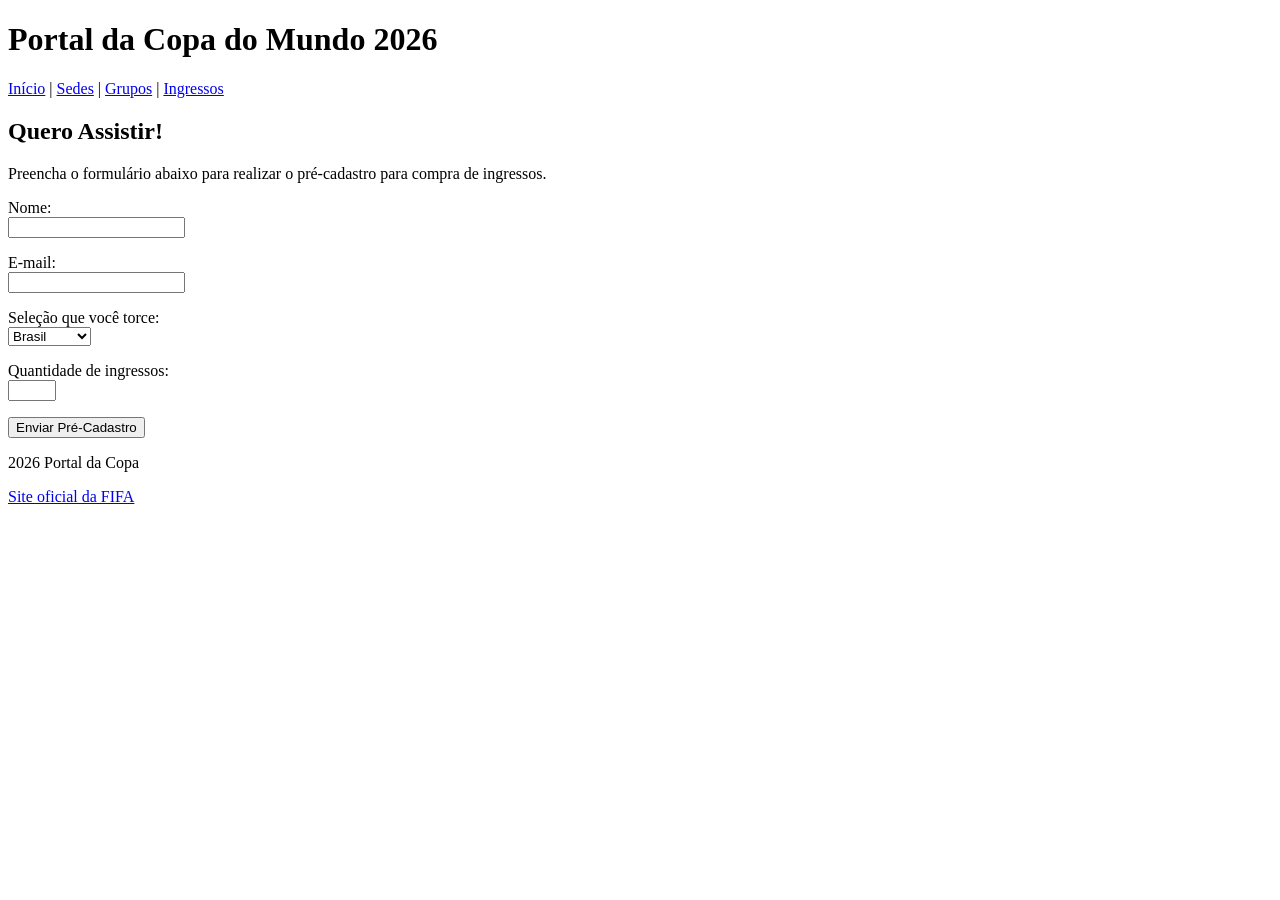
<file: atividade/ingresso.html>
<!DOCTYPE html>
<html lang="en">
<head>
    <meta charset="UTF-8">
    <title>Ingressos - Copa do Mundo 2026</title>
</head>
<body>

<header>
    <h1>Portal da Copa do Mundo 2026</h1>

    <nav>
        <a href="index.html">Início</a> |
        <a href="sedes.html">Sedes</a> |
        <a href="grupos.html">Grupos</a> |
        <a href="ingresso.html">Ingressos</a>
    </nav>
</header>

<main>

<h2>Quero Assistir!</h2>
<p>Preencha o formulário abaixo para realizar o pré-cadastro para compra de ingressos.</p>

<form>

    <p>
        <label for="nome">Nome:</label><br>
        <input type="text" id="nome" name="nome" required>
    </p>

    <p>
        <label for="email">E-mail:</label><br>
        <input type="email" id="email" name="email" required>
    </p>

    <p>
        <label for="selecao">Seleção que você torce:</label><br>
        <select id="selecao" name="selecao">
            <option>Brasil</option>
            <option>Argentina</option>
            <option>França</option>
            <option>Alemanha</option>
            <option>Portugal</option>
        </select>
    </p>

    <p>
        <label for="quantidade">Quantidade de ingressos:</label><br>
        <input type="number" id="quantidade" name="quantidade" min="1" max="10">
    </p>

    <p>
        <input type="submit" value="Enviar Pré-Cadastro">
    </p>

</form>

</main>

<footer>
    <p>2026 Portal da Copa</p>
    <p><a href="https://www.fifa.com">Site oficial da FIFA</a></p>
   
</footer>

</body>
</html>
</file>
